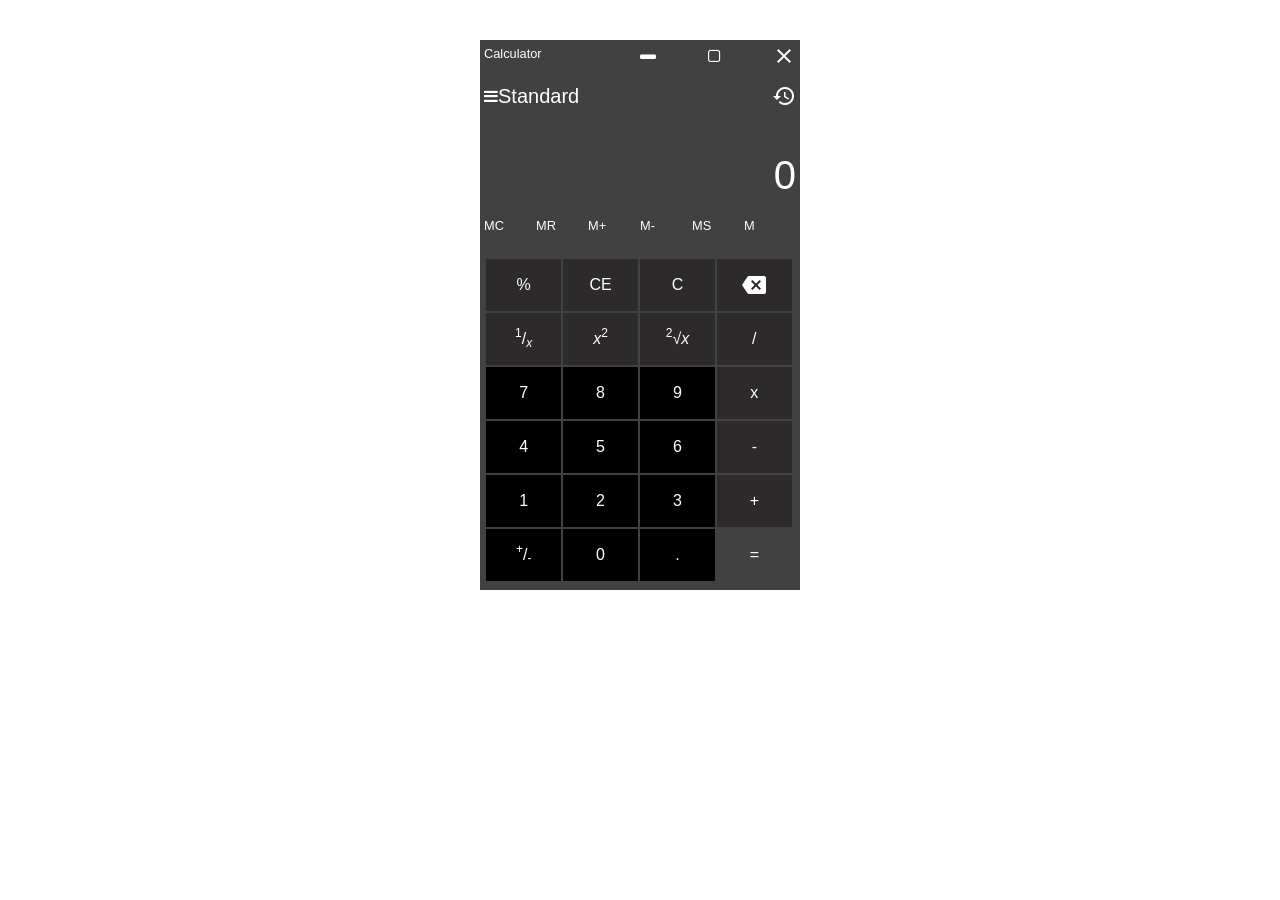
<file: index.html>
<!DOCTYPE html>
<html lang="en">

<head>
    <meta charset="UTF-8">
    <meta http-equiv="X-UA-Compatible" content="IE=edge">
    <meta name="viewport" content="width=device-width, initial-scale=1.0">
    <link rel="stylesheet" href="https://cdnjs.cloudflare.com/ajax/libs/font-awesome/4.7.0/css/font-awesome.min.css">
    <link rel="stylesheet" href="https://fonts.googleapis.com/icon?family=Material+Icons">
    <link rel="stylesheet" href="https://cdn.jsdelivr.net/npm/bootstrap@4.0.0/dist/css/bootstrap.min.css">
    <link rel="stylesheet" href="./calculator.css">
    <title>Calculator</title>
</head>

<body class="d-flex justify-content-center">
    <main class="parent p-1">
        <div class="d-flex justify-content-between ps-1 pe-1">
            <small>Calculator</small>
            <section class="w-50 d-flex justify-content-between align-items-center">
                <i class="fa fa-window-minimize pb-2"></i>
                <i class="fa fa-square-o"></i>
                <i class="material-icons">close</i>
            </section>
        </div>
        <div class="d-flex align-items-center justify-content-between ps-1 pe-1 mt-3">
            <section class="d-flex align-items-center">
                <i class="fa fa-navicon"></i>
                <h5 class="m-0 ms-4 me-5">Standard</h5>
            </section>
            <i class="material-icons">restore</i>
        </div>
        <div class="mt-2 pe-1 calculationarea d-flex">
            <p id="screen"></p>
            <h1 id="screen1">0</h1>
        </div>
        <main class="grid">
            <div class="row ms-0">
                <small class="col">MC</small>
                <small class="col">MR</small>
                <small class="col">M+</small>
                <small class="col">M-</small>
                <small class="col">MS</small>
                <small class="col">M</small>
            </div>
            <div class="row1 d-flex justify-content-center mt-4">
                <p>%</p>
                <p onclick="numberToZero()">CE</p>
                <p onclick="clearscreen()">C</p>
                <p><i class="material-icons">backspace</i></p>
                <p><sup>1</sup>/<em><sub>x</sub></em></p>
                <p><em>x</em><sup>2</sup></p>
                <p><sup>2</sup>√<em>x</em></p>
                <p onclick="operator('/')">/</p>
                <p class="num" id="seven" onclick="number(7)">7</p>
                <p class="num" id="eight" onclick="number(8)">8</p>
                <p class="num" id="nine" onclick="number(9)">9</p>
                <p onclick="operator('x')">x</p>
                <p class="num" id="four" onclick="number(4)">4</p>
                <p class="num" id="five" onclick="number(5)">5</p>
                <p class="num" id="six" onclick="number(6)">6</p>
                <p onclick="operator('-')">-</p>
                <p class="num" id="one" onclick="number(1)">1</p>
                <p class="num" id="two" onclick="number(2)">2</p>
                <p class="num" id="three" onclick="number(3)">3</p>
                <p onclick="operator('+')">+</p>
                <p class="num"><sup>+</sup>/ <sub>-</sub></p>
                <p class="num" onclick="number(0)">0</p>
                <p class="num">.</p>
                <p class="equalsto" onclick="result(operatorsrex[operatorsrex.length-1] , 'clicked')">=</p>
            </div>
        </main>
    </main>
</body>

</html>
<script src="./calculator.js"></script>
</file>
<file: calculator.css>
body{
    margin-top: 40px;
}
.parent{
    background-color:rgb(66, 65, 65);
    width:320px;
    height:550px;
    color: white;
}
i.floatleft{
    margin-left:36%!important;
}
.calculationarea{
    flex-direction: column;
    justify-content:center;
    align-items: flex-end;
    padding-top:10px;
    height:100px;
}
.row{
    width:100%;
}
.row1{
    flex-wrap: wrap;
    column-count:4;
    padding: 0px;
}
.row1 p{
    background-color:rgb(44, 42, 42);
    width:24%;
    height:52px;
    margin-right:2px;
    margin-bottom:2px;
    display: flex;
    justify-content: center;
    align-items: center;
}
.equalsto{
    background-color: rgb(66, 65, 65)!important;
}
.num{
    background-color: black!important;
}
</file>
